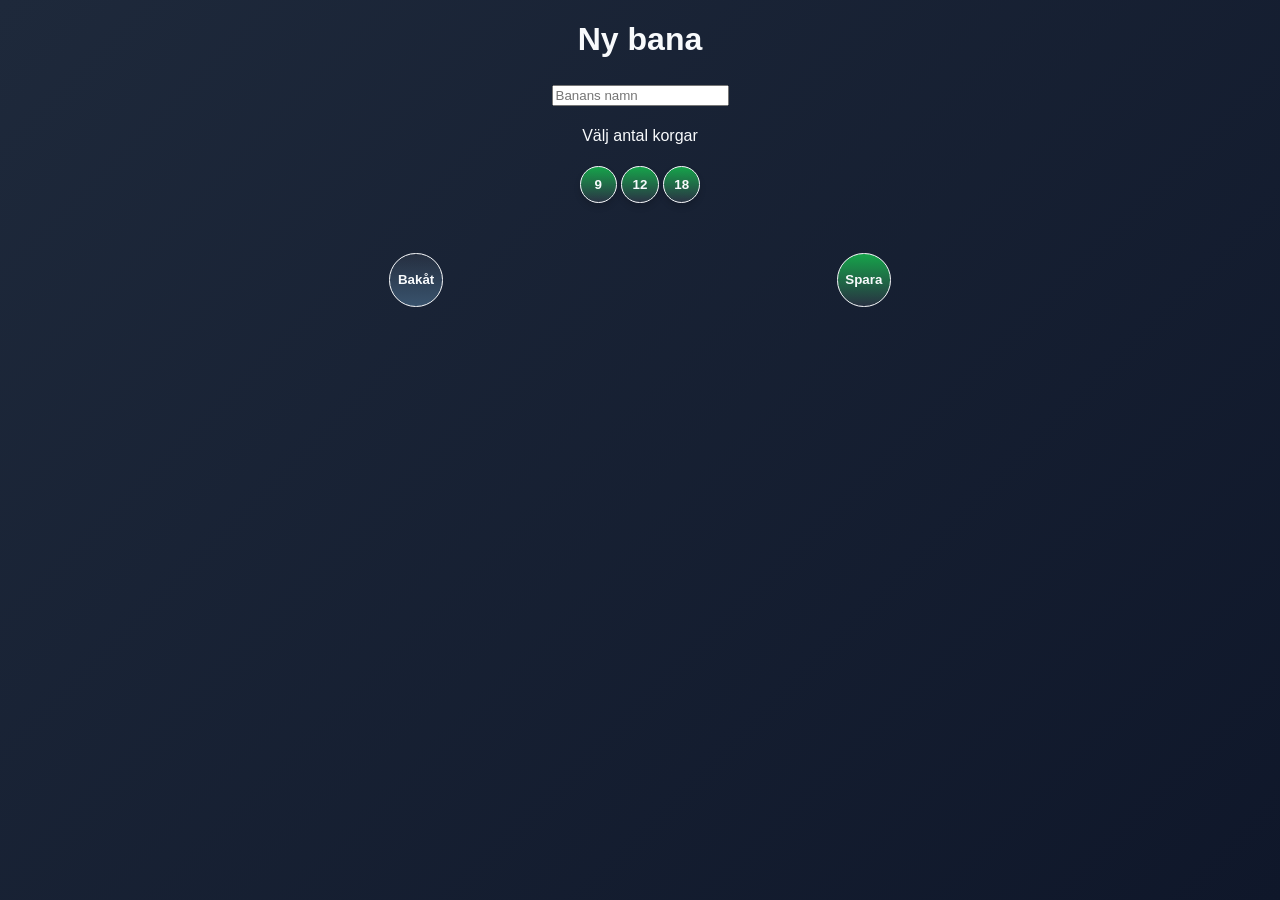
<file: ny-bana.html>
<!DOCTYPE html>
<html lang="en">
<head>
    <meta charset="UTF-8">
    <meta name="viewport" content="width=device-width, initial-scale=1.0">
    <title>Ny bana</title>
    <link href="style-nyBana.css" rel="stylesheet">
    <script src="script.js" defer></script>
</head>
<body>
    <div class="display">
        <header>
            <h1>Ny bana</h1>
        </header>

        <div class="ban-namn">
            <form action="" data-new-list-form>
            <input id="ban-namn-input" placeholder="Banans namn" data-new-list-input>
            </form>
        </div>
        <p>Välj antal korgar</p>
        <div class="antal-korgar">
            <button onclick="addInputFields(9)">9</button>
            <button onclick="addInputFields(12)">12</button>
            <button onclick="addInputFields(18)">18</button>
        </div>

        <div class="hål-par" id="input-container">
            <!-- Input fields will be added here -->
        </div>
        <div class="knappar">
            <button class="back" onclick="goBack()">Bakåt</button>
            <button class="spara" onclick="saveAndRedirect()">Spara</button>
        </div>
    </div>
</body>
</html>
</file>
<file: style-nyBana.css>
body {
    margin: 0;
    padding: 0;
    color: #f8fafc;
    min-height: 100vh;
    font-family: -apple-system, BlinkMacSystemFont, "Segoe UI", Roboto, Helvetica, Arial, sans-serif;
    background: linear-gradient(135deg, #1e293b 0%, #0f172a 100%);
}

.display {
    min-width: 90%;
    margin: 0 auto;
    display: flex;
    justify-content: center;
    align-items: center;
    flex-flow: column;
}
header {
    width: 100%;
    text-align: center;

}

.ban-namn input {
    margin: 5px auto;
    font-family: -apple-system, BlinkMacSystemFont, "Segoe UI", Roboto, Helvetica, Arial, sans-serif !important;
}


.antal-korgar {
    margin: 5px;
}
.antal-korgar button {
    border-radius: 50%;
    height: 2.8em;
    width: 2.8em;
    font-weight: bold;
    color: #f8fafc;
    border: solid 1.5px #f8fafc;
    background: linear-gradient(#16a34a, rgba(255, 255, 255, 0.08));
    box-shadow: 0 4px 6px rgba(0,0,0,0.15);
}

button {
    font-family: -apple-system, BlinkMacSystemFont, "Segoe UI", Roboto, Helvetica, Arial, sans-serif !important;
}

/* Container för alla korgar - nu som ett snyggt 3-kolumners grid */
.hål-par {
    width: 100%;
    max-width: 320px;       /* Håller ihop griddet så det inte blir för brett */
    margin: 20px auto;
    display: grid;
    grid-template-columns: repeat(3, 1fr); /* Skapar exakt 3 lika breda kolumner */
    gap: 5px;               /* Avstånd mellan rutorna */
    justify-items: center;  /* Centrerar varje korg-låda i sin grid-ruta */
    font-family: -apple-system, BlinkMacSystemFont, "Segoe UI", Roboto, Helvetica, Arial, sans-serif !important;
}

/* Lådan för siffra + input (Grid-item) */
.korg-input-box {
    display: flex;
    flex-direction: column;
    align-items: center;
}

/* Stilen för de kronologiska numren */
.korg-input-box span {
    font-size: 1rem;
    margin-bottom: 4px;
    color: #f8fafc;
    font-weight: bold;
}

/* Den slutgiltiga, hopbakade stilen för par-rutorna */
.korg-input-box input {
    max-width: 3.5em;
    max-height: 2.8em;
    border: solid 1.5px rgba(255, 255, 255, 0.3);
    border-radius: 8px;
    background: rgba(255, 255, 255, 0.05); /* Halvgenomskinlig mörk */
    color: #f8fafc;
    text-align: center;
    font-size: 1.1rem;
    outline: none;
    transition: all 0.2s ease;
}

.korg-input-box input:focus {
    border-color: #16a34a;
    background: rgba(255, 255, 255, 0.1);
}

/* Tar bort inbyggda pilar i nummer-fältet (Bara på ett ställe nu!) */
.korg-input-box input::-webkit-outer-spin-button,
.korg-input-box input::-webkit-inner-spin-button {
    -webkit-appearance: none;
    margin: 0;
}
/* Centrera par-siffran och ta bort pilar i sifferfältet */
.hål-par input {
    text-align: center;
    font-size: 1rem;
    border-radius: 5px;
}
.knappar {
    width: 100%;
    display: flex;
    align-items: center;
    justify-content: space-evenly;
}
/* Bakåt- och Spara-knapparna */
.back {
    margin: 5px;
    width: 4em;
    height: 4em;
    border: solid 1.5px #f8fafc;
    border-radius: 50%;
    background: linear-gradient(rgba(255, 255, 255, 0.05), #39536d);
    color: #f8fafc;
    font-weight: bold;
}

.spara {
    margin: 5px;
    width: 4em;
    height: 4em;
    border: solid 1.5px #f8fafc;
    border-radius: 50%;
    background: linear-gradient(#16a34a, rgba(255, 255, 255, 0.08));
    color: #f8fafc;
    font-weight: bold;
}
</file>
